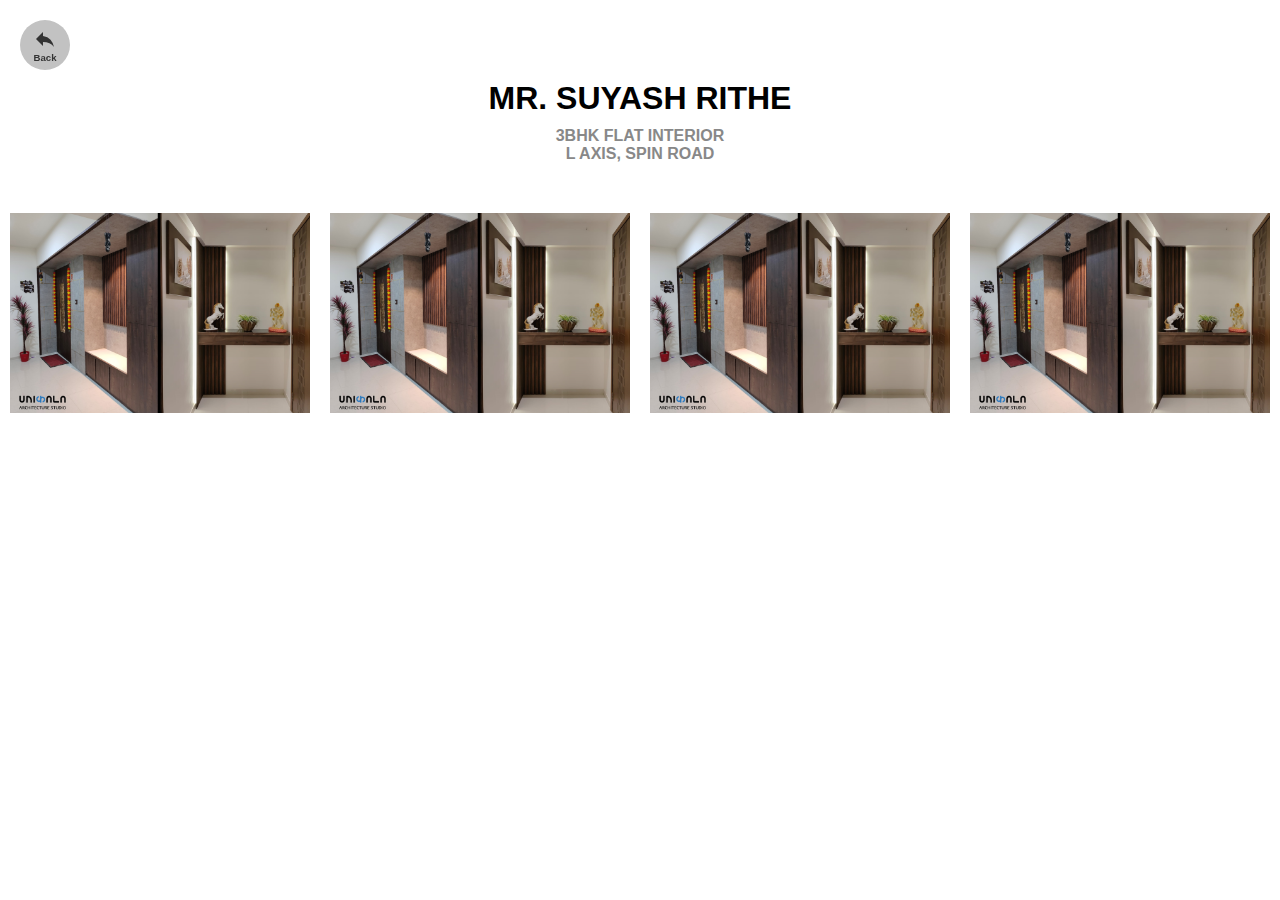
<file: project1.html>
<!DOCTYPE html>
<html>
  <head>
    <meta charset="utf-8">
    <meta name="viewport" content="width=device-width, initial-scale=1">
    <title>Mr. Suyash Rithe - 3BHK Flat Interior</title>
    <link rel="stylesheet" href="page-style.css">
    <link href = "https://fonts.googleapis.com/icon?family=Material+Icons" rel = "stylesheet">
  </head>
  <body>
    <nav>
      <a href="index.html">
        <i class="material-icons">reply</i>
        <h2 style="font-size: 50%; color: #333;">Back</h2>
      </a>
    </nav>
    
    <header>
      <h1 style="font-size: 200%;">MR. SUYASH RITHE</h1>
      <h2 style="font-size: 100%;">3BHK FLAT INTERIOR<br>L AXIS, SPIN ROAD</h2>
    </header>
    <main>
      <div class="gallery">
        <img src="Project1-THUMB.png" alt="Project 1">
        <img src="Project1-THUMB.png" alt="Project 2">
        <img src="Project1-THUMB.png" alt="Project 3">
        <img src="Project1-THUMB.png" alt="Project 4">
      </div>
    </main>
  </body>
</html>
</file>
<file: page-style.css>
body {
	font-family: Arial, sans-serif;
	margin: 0;
  overflow-x: hidden;
  }

* {
  box-sizing: border-box;
  margin: 0;
  padding: 0;
}

nav {
  position: fixed;
  top: 20px;
  left: 20px;
}

nav a {
  display: flex;
  flex-direction: column;
  align-items: center;
  justify-content: center;
  width: 50px;
  height: 50px;
  border-radius: 50%;
  background-color: #c2c2c2;
  color: #333;
  font-size: 1.2rem;
  text-decoration: none;
  line-height: 1;
}

nav i {
  font-size: 2rem;
  margin-bottom: 2px;
}

.material-icons {
  font-size: 2rem;
}

header {
  text-align: center;
  margin-top: 80px;
}

h1 {
  font-size: 3rem;
  margin-bottom: 10px;
}

h2 {
  font-size: 1.5rem;
  color: #888;
}

.gallery {
  display: flex;
  flex-wrap: wrap;
  justify-content: center;
  margin-top: 40px;
}

img {
  width: 300px;
  height: 200px;
  object-fit: cover;
  margin: 10px;
}
</file>
